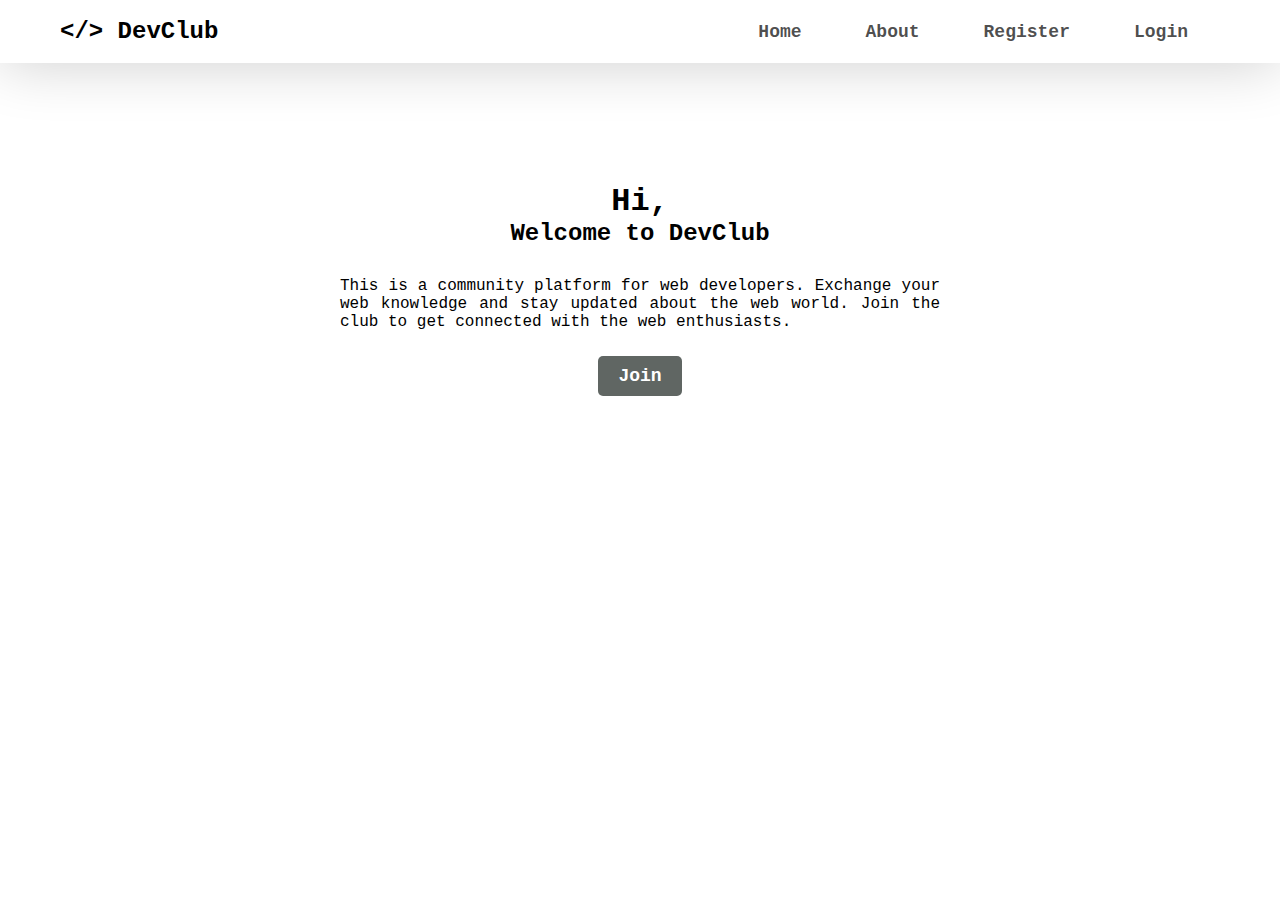
<file: index.html>
<!DOCTYPE html>
<html lang="en">
<head>
    <meta charset="UTF-8">
    <meta http-equiv="X-UA-Compatible" content="IE=edge">
    <meta name="viewport" content="width=device-width, initial-scale=1.0">
    <title>Home</title>
    <link rel="stylesheet" href="index.css">
</head>
<body>
    <nav>
        <p id="logo">&lt;/&gt; DevClub</p>
        <ul>
            <li><a href="index.html">Home</a></li>
            <li><a href="about.html">About</a></li>
            <li><a href="register.html">Register</a></li>
            <li><a href="login.html">Login</a></li>
        </ul>
    </nav>
    <div class="home-container">
        <div class="welcome">
            <h1>Hi,</h1>
            <h2>Welcome to DevClub</h2>
            <p>This is a community platform for web developers. Exchange your web knowledge and stay updated about the web world. Join the club to get connected with the web enthusiasts.</p>
        
            <button onclick="location.href='register.html'">Join</button>
        </div>
    </div>
</body>
</html>
</file>
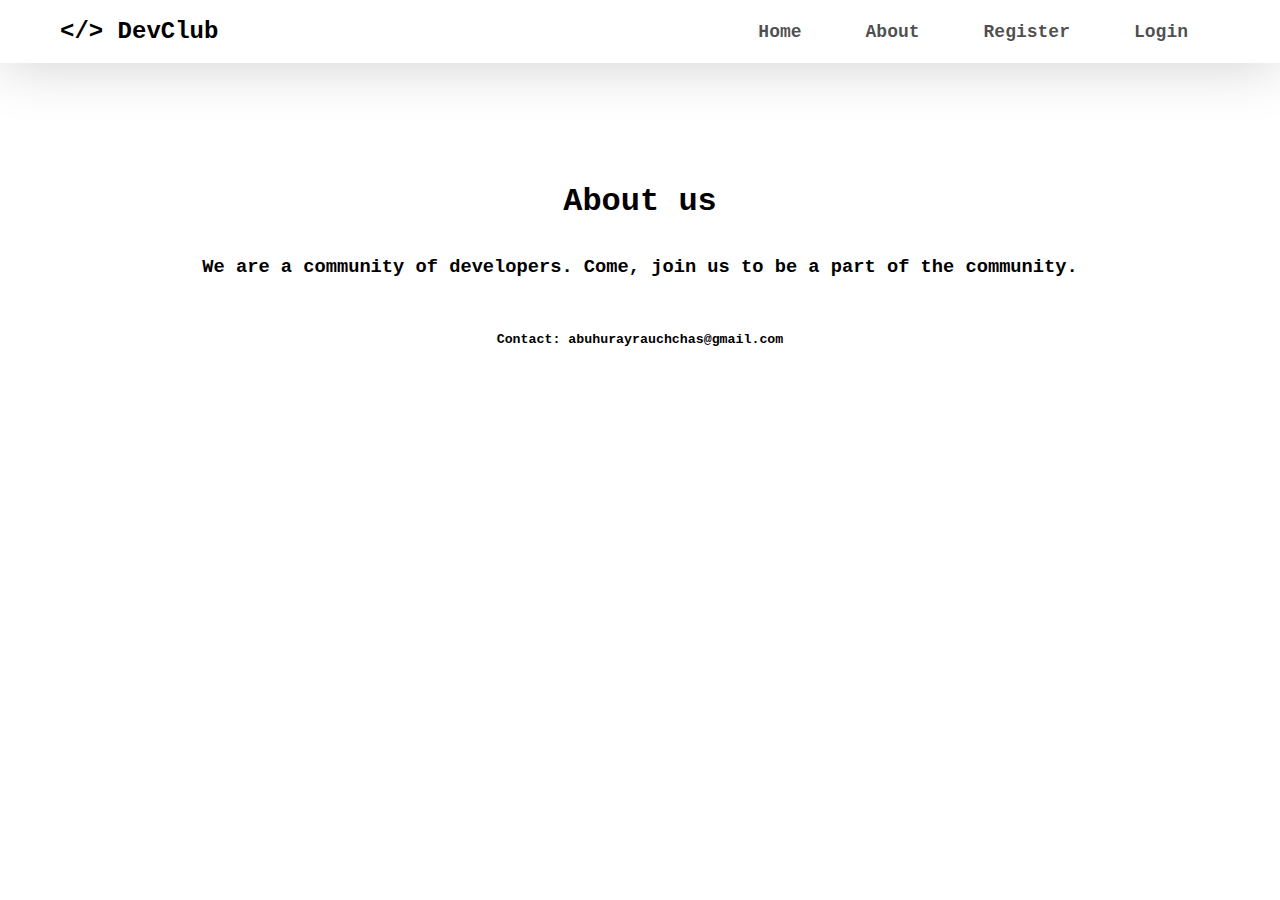
<file: about.html>
<!DOCTYPE html>
<html lang="en">
<head>
    <meta charset="UTF-8">
    <meta http-equiv="X-UA-Compatible" content="IE=edge">
    <meta name="viewport" content="width=device-width, initial-scale=1.0">
    <title>Home</title>
    <link rel="stylesheet" href="index.css">
</head>
<body>
    <nav>
        <p id="logo">&lt;/&gt; DevClub</p>
        <ul>
            <li><a href="index.html">Home</a></li>
            <li><a href="about.html">About</a></li>
            <li><a href="register.html">Register</a></li>
            <li><a href="login.html">Login</a></li>
        </ul>
    </nav>
    <div class="home-container">
        <div class="welcome">
            <h1>About us</h1><br><br>
            <h3>We are a community of developers. Come, join us to be a part of the community.</h3><br><br><br>
            <h5>Contact: abuhurayrauchchas@gmail.com</h5>
        </div>
    </div>
</body>
</html>
</file>
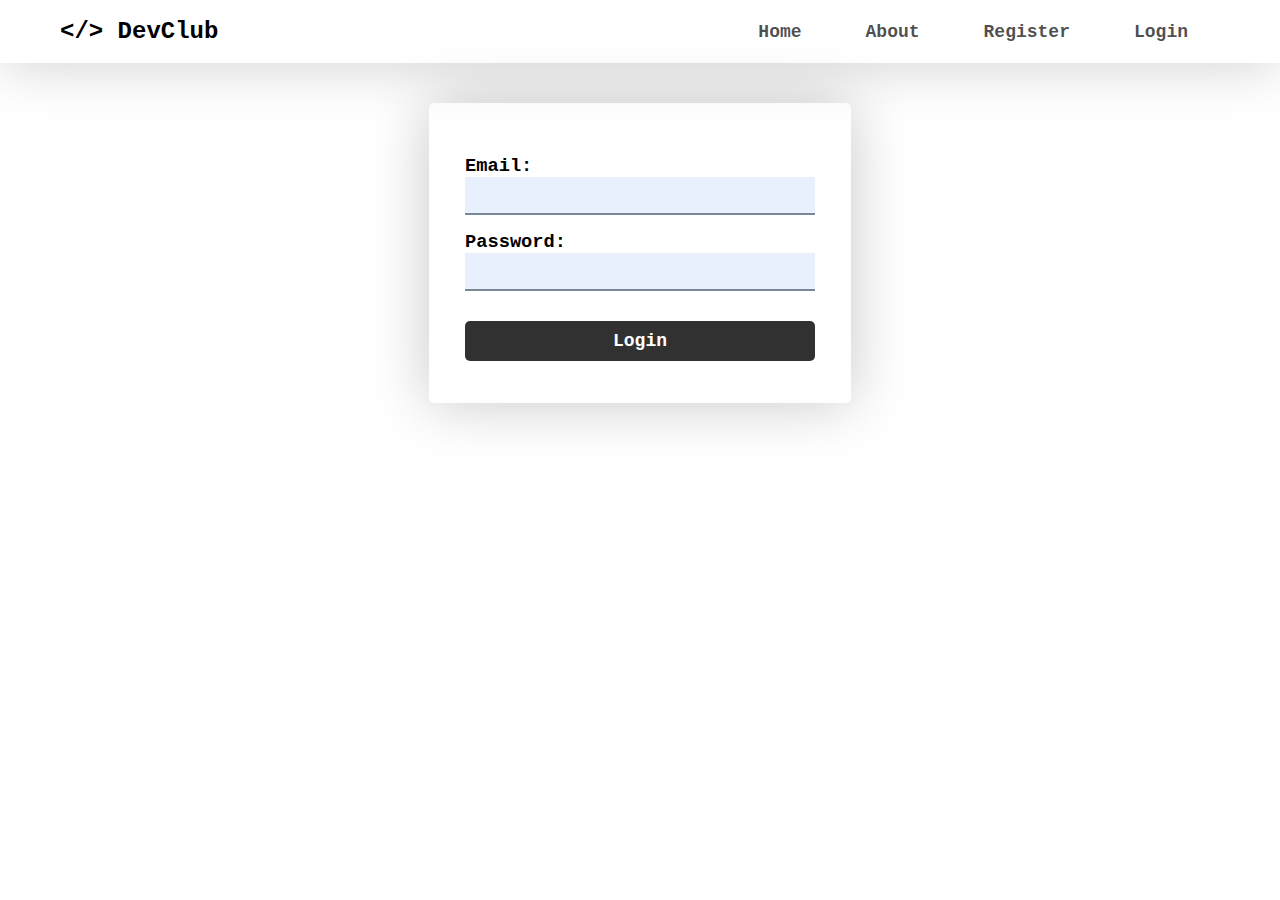
<file: login.html>
<!DOCTYPE html>
<html lang="en">
<head>
    <meta charset="UTF-8">
    <meta http-equiv="X-UA-Compatible" content="IE=edge">
    <meta name="viewport" content="width=device-width, initial-scale=1.0">
    <title>Login</title>
    <link rel="stylesheet" href="index.css">
    <link rel="stylesheet" href="form.css">
</head>
<body>
    <nav>
        <p id="logo">&lt;/&gt; DevClub</p>
        <ul>
            <li><a href="index.html">Home</a></li>
            <li><a href="about.html">About</a></li>
            <li><a href="register.html">Register</a></li>
            <li><a href="login.html">Login</a></li>
        </ul>
    </nav>
    <div class="form-container">
        <div class="form">
            <form action="#" onsubmit="loginValidation(event)" id="loginForm">
                <h3>Email:</h3>
                <input type="text" id="l_email">
                <p class="error" id="eemail"></p>

                <h3>Password:</h3>
                <input type="text" id="l_pass"><br>
                <p class="error" id="epass"></p>

                <button>Login</button>
            </form>
        </div>
    </div>

    <script src="login.js"></script>
</body>
</html>
</file>
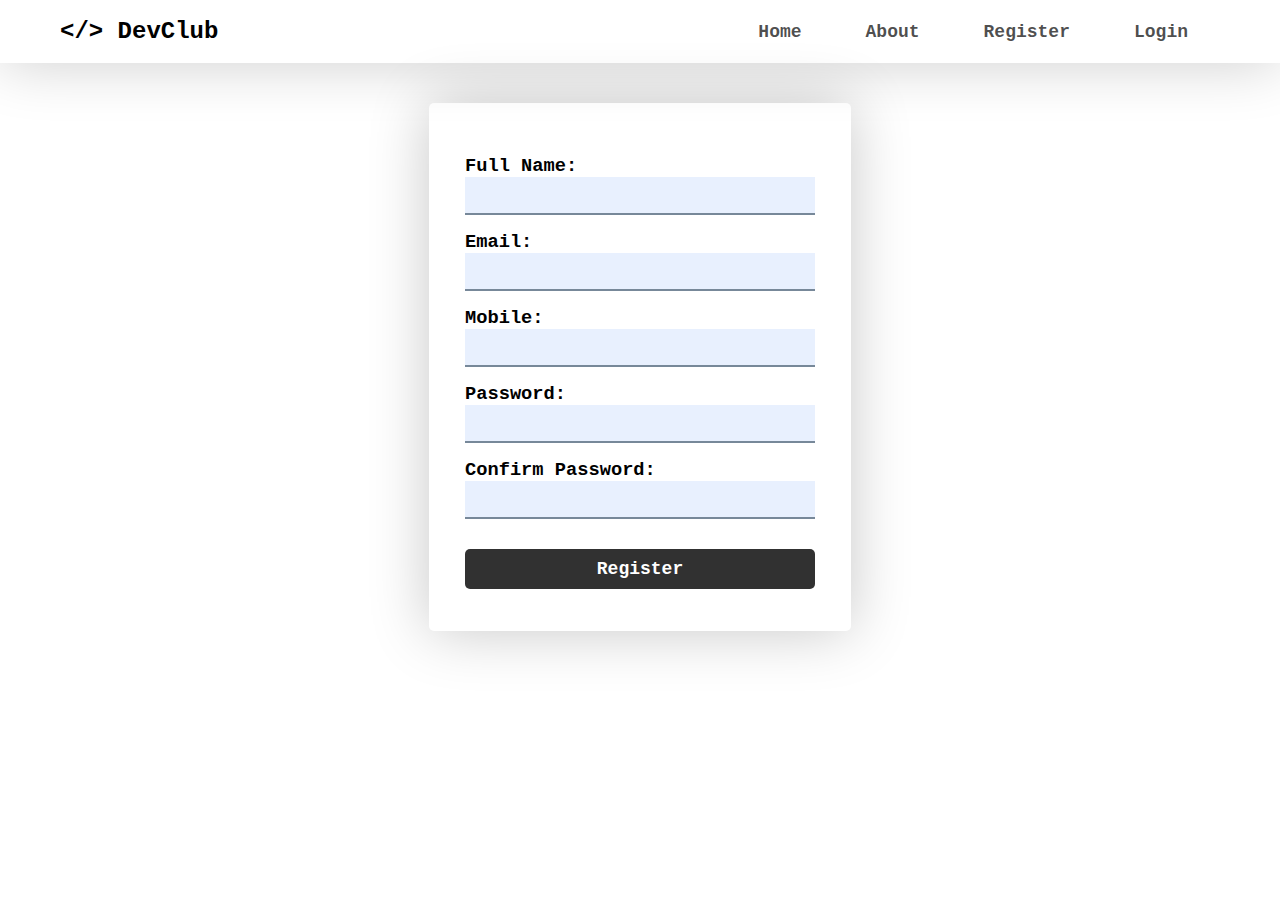
<file: register.html>
<!DOCTYPE html>
<html lang="en">
<head>
    <meta charset="UTF-8">
    <meta http-equiv="X-UA-Compatible" content="IE=edge">
    <meta name="viewport" content="width=device-width, initial-scale=1.0">
    <title>Register</title>
    <link rel="stylesheet" href="index.css">
    <link rel="stylesheet" href="form.css">
</head>
<body>
    <nav>
        <p id="logo">&lt;/&gt; DevClub</p>
        <ul>
            <li><a href="index.html">Home</a></li>
            <li><a href="about.html">About</a></li>
            <li><a href="register.html">Register</a></li>
            <li><a href="login.html">Login</a></li>
        </ul>
    </nav>
    <div class="form-container">
        <div class="form">
            <form action="#" onsubmit="registerValidation(event)">
                <h3>Full Name:</h3>
                <input type="text" id="r_name">
                <p class="error" id="ename"></p>

                <h3>Email:</h3>
                <input type="text" id="r_email">
                <p class="error" id="eemail"></p>

                <h3>Mobile:</h3>
                <input type="text" id="r_mobile">
                <p class="error" id="emobile"></p>

                <h3>Password:</h3>
                <input type="text" id="r_pass"><br>
                <p class="error" id="epass"></p>
                
                <h3>Confirm Password:</h3>
                <input type="text" id="r_con_pass"><br>
                <p class="error" id="e_con_pass"></p>


                <button>Register</button>
            </form>
        </div>
    </div>

    <script src="register.js"></script>
</body>
</html>
</file>
<file: index.css>
* {
    margin: 0;
    padding: 0;
    font-family: 'Courier New', Courier, monospace;
}
nav {
    display: flex;
    justify-content: space-between;
    align-items: center;
    padding: 18px 60px;
    margin: 0;
    box-shadow: 0px 0px 60px #00000033;
}
#logo {
    font-weight: bold;
    font-size: x-large;
}
nav ul {
    display: flex;
    list-style: none;
}
nav ul a {
    text-decoration: none;
    color: rgba(0, 0, 0, 0.7);
    font-size: large;
    font-weight: bold;
    border: 2px solid transparent;
    padding: 6px 10px;
    margin: 10px 20px;
}
nav ul a:hover {
    border: 2px solid gray;
    border-radius: 5px;
}
.home-container {
    width: 100%;
}
.welcome {
    margin-top: 120px;
    display: flex;
    flex-direction: column;
    align-items: center;
}
.welcome p {
    margin-top: 30px;
    width: 600px;
    text-align: justify;
}

.welcome button {
    margin-top: 25px;
    padding: 10px 20px;
    background-color: rgba(58, 66, 62, 0.808);
    color: white;
    font-weight: bold;
    font-size: large;
    border-radius: 5px;
    border: 0;
}
</file>
<file: form.css>
.form-container {
    display: flex;
    justify-content: center;
}
.form {
    margin: 40px 0px;
    padding: 42px 36px;
    width: 350px;
    border-radius: 5px;
    box-shadow: 0px 0px 60px #00000039;
}
form h3 {
    margin-top: 10px;
}
.error {
    color: red;
    text-align: justify;
}

input {
    border: 0;
    background-color: rgb(232, 240, 254);
    border-bottom: 2px solid lightslategray;
    margin-bottom: 6px;
    width: 100%;
    height: 36px;
    font-size: large;
}
input:focus {
    outline: none;
    border-bottom: 2px solid black;
}

button {
    padding: 10px;
    width: 100%;
    margin-top: 24px;
    background-color: rgba(0, 0, 0, 0.808);
    color: white;
    font-size: large;
    font-weight: bold;
    border: 0;
    border-radius: 5px;
}
</file>
